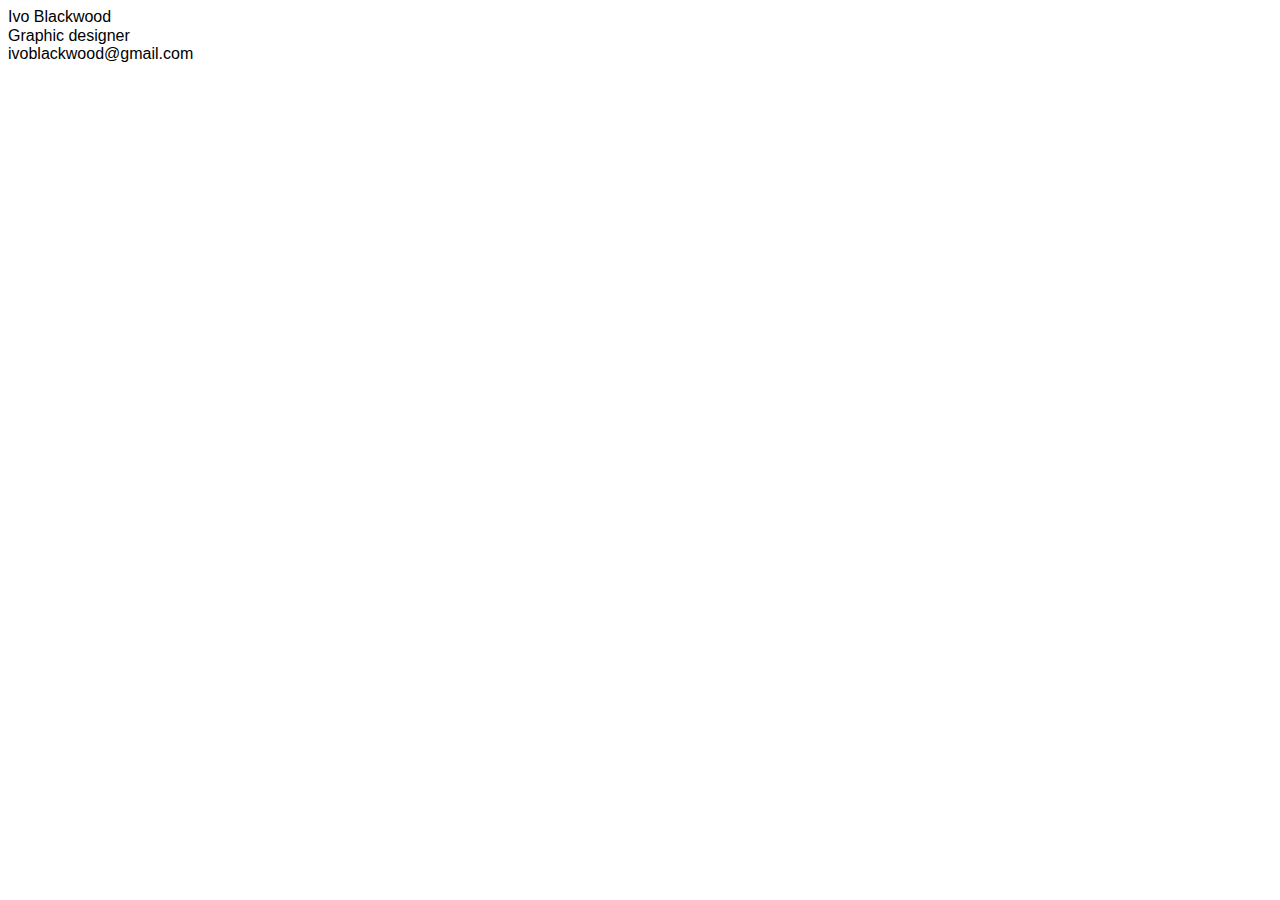
<file: index.html>
<!DOCTYPE html>
<html>
<head>
	<meta charset="utf-8">
	<meta name="viewport" content="width=device-width,initial-scale=1.0">

	<title>Ivo Blackwood</title>

	<meta name="description" content="Graphic Designer">

	<link rel="icon" type="image/gif" href="[data-uri]"/>

	<link rel="stylesheet" type="text/css" href="docs/design.css">

	<script type="text/javascript" src="docs/jquery-2.2.4.min.js"></script>
	<script type="text/javascript" src="docs/script.js"></script>
	<style>
	div.sticky {
		position: -webkit-sticky;
		position: sticky;
	}
	</style>
</head>
<body>

	<b>Ivo Blackwood<br>Graphic designer<br>ivoblackwood@gmail.com</b>

</body>
</html>
</file>
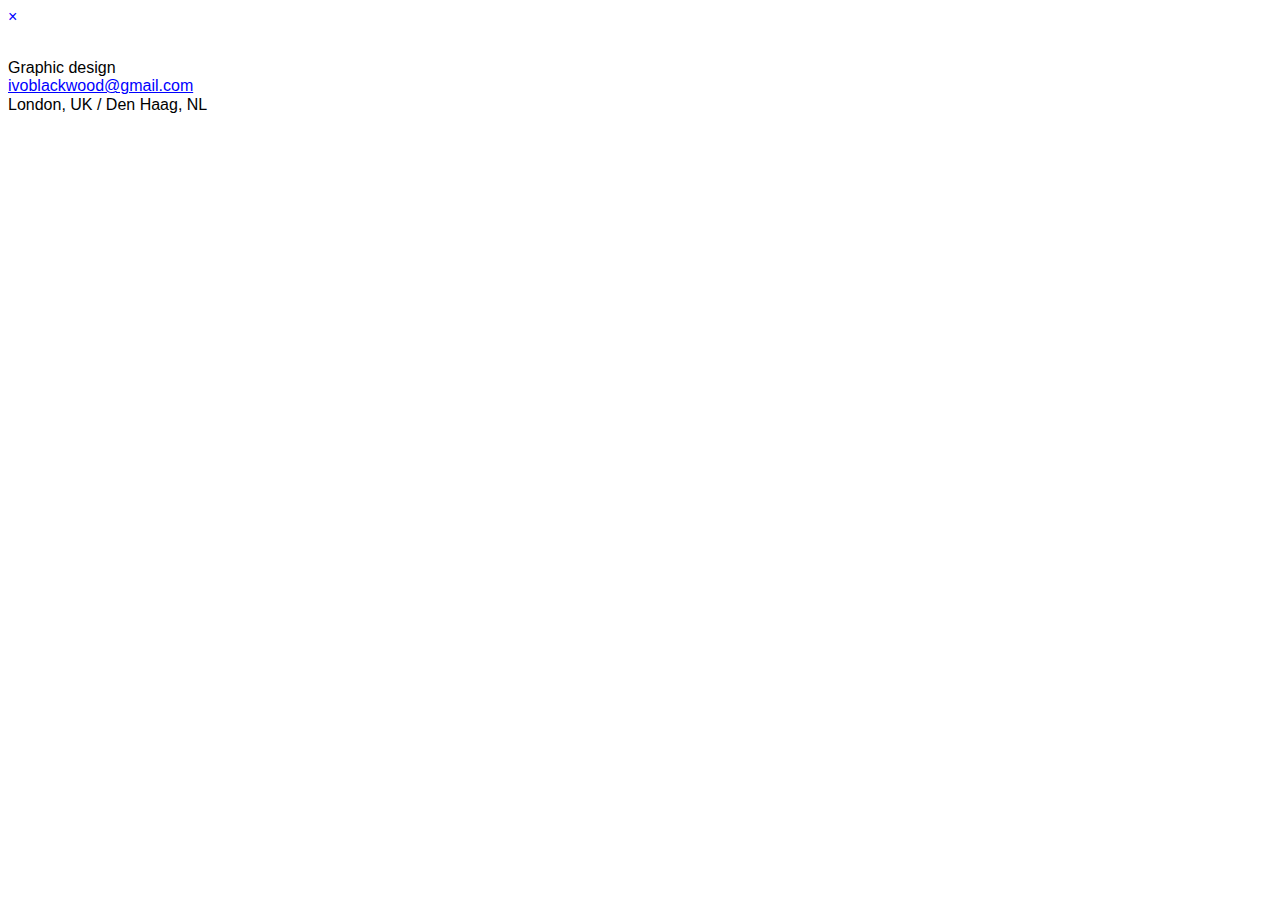
<file: about.html>
<!DOCTYPE html>
<html>
<head>
	<meta charset="utf-8">
	<meta name="viewport" content="width=device-width,initial-scale=1.0">

	<title>Ivo Blackwood</title>

	<meta name="description" content="graphic designer">

	<link rel="icon" type="image/gif" href="[data-uri]"/>

	<link rel="stylesheet" type="text/css" href="../docs/design.css">

	<script type="text/javascript" src="../docs/jquery-2.2.4.min.js"></script>
	<script type="text/javascript" src="../docs/script.js"></script>
</head>
<body>

<header>
	<a href="../">×</a>
</header>

<main>
	<p class="about">Graphic design
<a href="mailto:ivoblackwood@gmail.com">ivoblackwood@gmail.com</a>
London, UK / Den Haag, NL

</main>

</body>
</html>
</file>
<file: docs/design.css>
* {
	font-weight: normal;
	margin: 0;
	font-family: 'Helvetica', sans-serif;
	font-size: 12pt;
	line-height: 14pt;
	color: black;
}

html { -webkit-text-size-adjust: 100%; }

h1 {
		position: -webkit-sticky; /* Safari */
		position: sticky;
		top: 0;
}

h1:hover {
	text-decoration: underline;
}

body {
	margin: .5em;
}

header {
	margin-bottom: 2em;
}

a {
	color: blue;
}

header a {
	color: blue;
	text-decoration: inherit;
}

.project:not(:last-of-type) {
	margin-bottom: 2em;
}

.description {
    max-width: 25em;
    margin-top: .4em;
	white-space: pre-wrap;
}

.about {
	max-width: 30em;
	white-space: pre-wrap;
}

.images, img {
	-moz-user-select: -moz-none;
	-webkit-user-select: none;
	user-select: none;
}

img {
	display: block;
	max-width: 100%;
}
</file>
